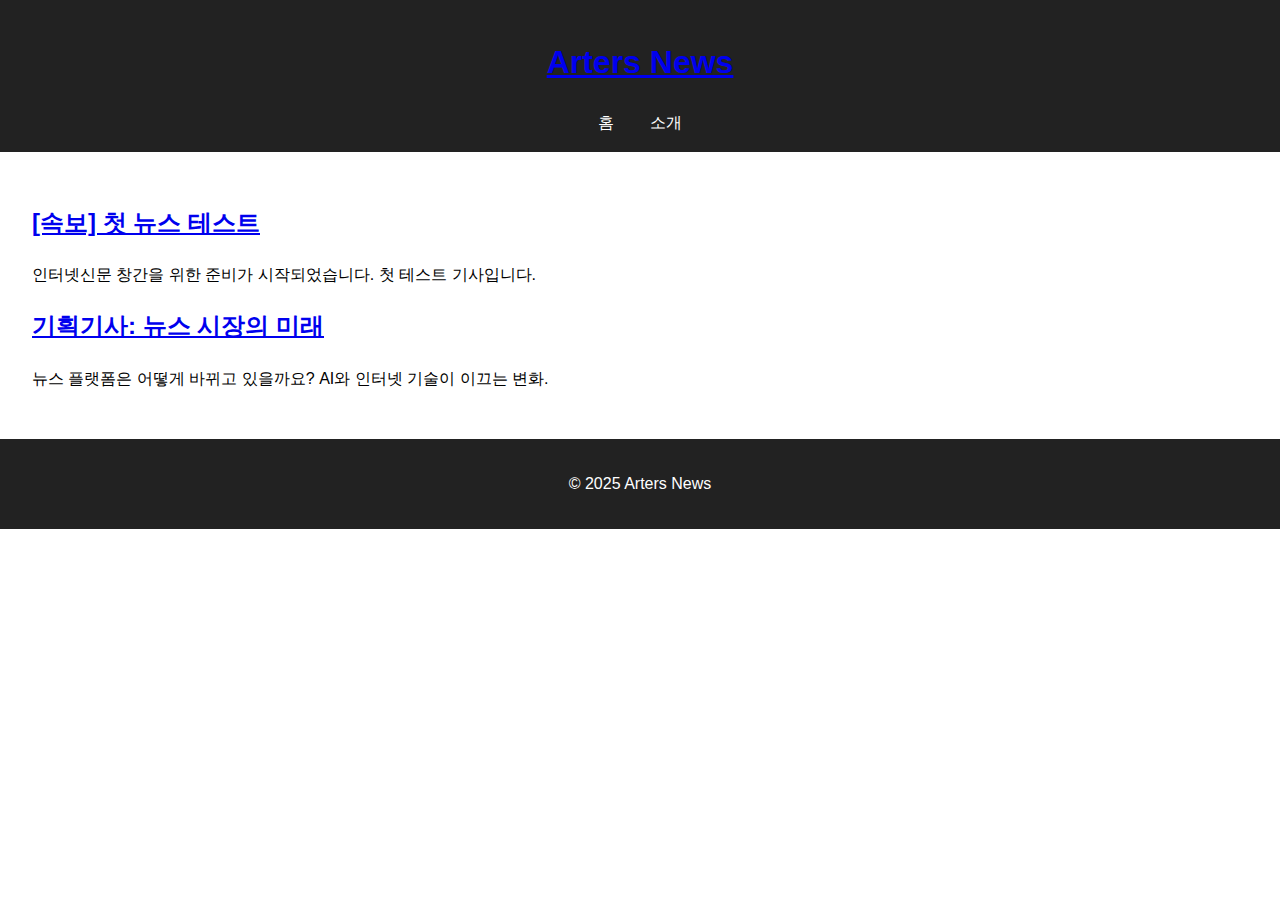
<file: index.html>
<!DOCTYPE html>
<html lang="ko">
<head>
  <meta charset="UTF-8" />
  <meta name="viewport" content="width=device-width, initial-scale=1.0" />
  <title>Arters News</title>
  <link rel="stylesheet" href="assets/css/style.css" />
</head>
<body>
  <header>
    <h1><a href="/">Arters News</a></h1>
    <nav>
      <a href="/">홈</a>
      <a href="/about.html">소개</a>
    </nav>
  </header>
  <main>
    <article>
      <h2><a href="news/article1.html">[속보] 첫 뉴스 테스트</a></h2>
      <p>인터넷신문 창간을 위한 준비가 시작되었습니다. 첫 테스트 기사입니다.</p>
    </article>
    <article>
      <h2><a href="news/article2.html">기획기사: 뉴스 시장의 미래</a></h2>
      <p>뉴스 플랫폼은 어떻게 바뀌고 있을까요? AI와 인터넷 기술이 이끄는 변화.</p>
    </article>
  </main>
  <footer>
    <p>&copy; 2025 Arters News</p>
  </footer>
</body>
</html>
</file>
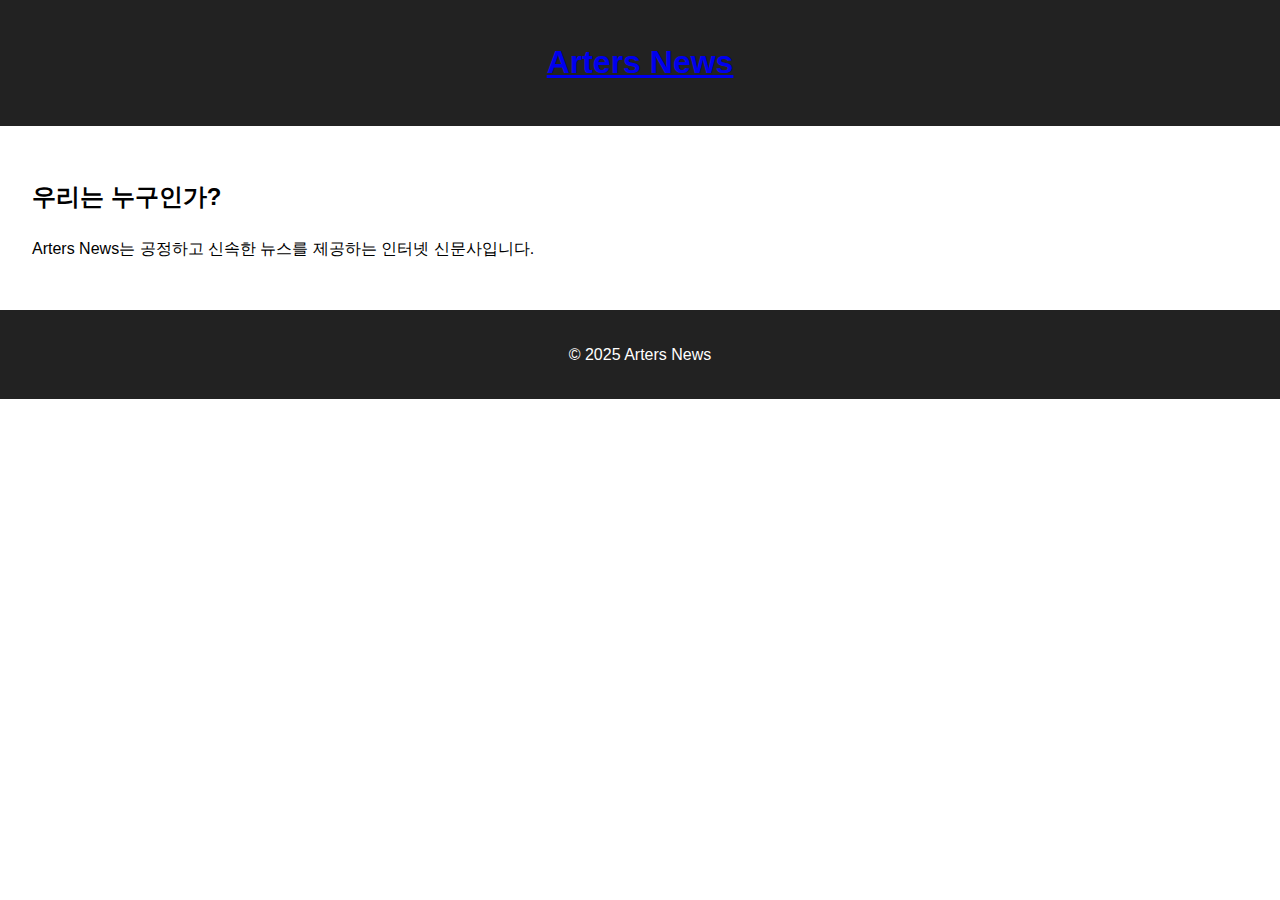
<file: about.html>
<!DOCTYPE html>
<html lang="ko">
<head>
  <meta charset="UTF-8" />
  <meta name="viewport" content="width=device-width, initial-scale=1.0" />
  <title>소개 - Arters News</title>
  <link rel="stylesheet" href="assets/css/style.css" />
</head>
<body>
  <header>
    <h1><a href="/">Arters News</a></h1>
  </header>
  <main>
    <h2>우리는 누구인가?</h2>
    <p>Arters News는 공정하고 신속한 뉴스를 제공하는 인터넷 신문사입니다.</p>
  </main>
  <footer>
    <p>&copy; 2025 Arters News</p>
  </footer>
</body>
</html>
</file>
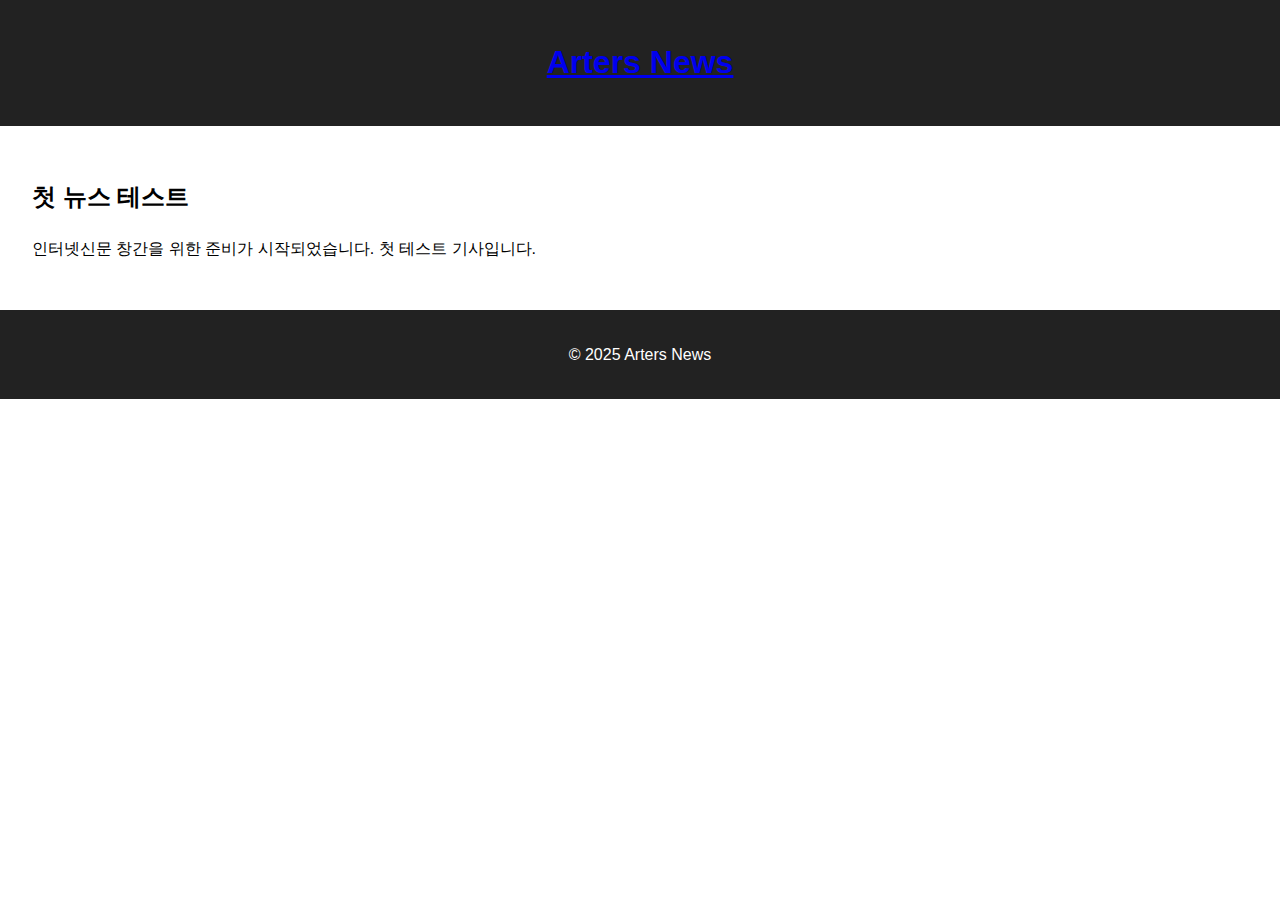
<file: news/article1.html>
<!DOCTYPE html>
<html lang="ko">
<head>
  <meta charset="UTF-8">
  <meta name="viewport" content="width=device-width, initial-scale=1.0">
  <title>속보 - 첫 뉴스</title>
  <link rel="stylesheet" href="../assets/css/style.css">
</head>
<body>
  <header>
    <h1><a href="/">Arters News</a></h1>
  </header>
  <main>
    <h2>첫 뉴스 테스트</h2>
    <p>인터넷신문 창간을 위한 준비가 시작되었습니다. 첫 테스트 기사입니다.</p>
  </main>
  <footer>
    <p>&copy; 2025 Arters News</p>
  </footer>
</body>
</html>
</file>
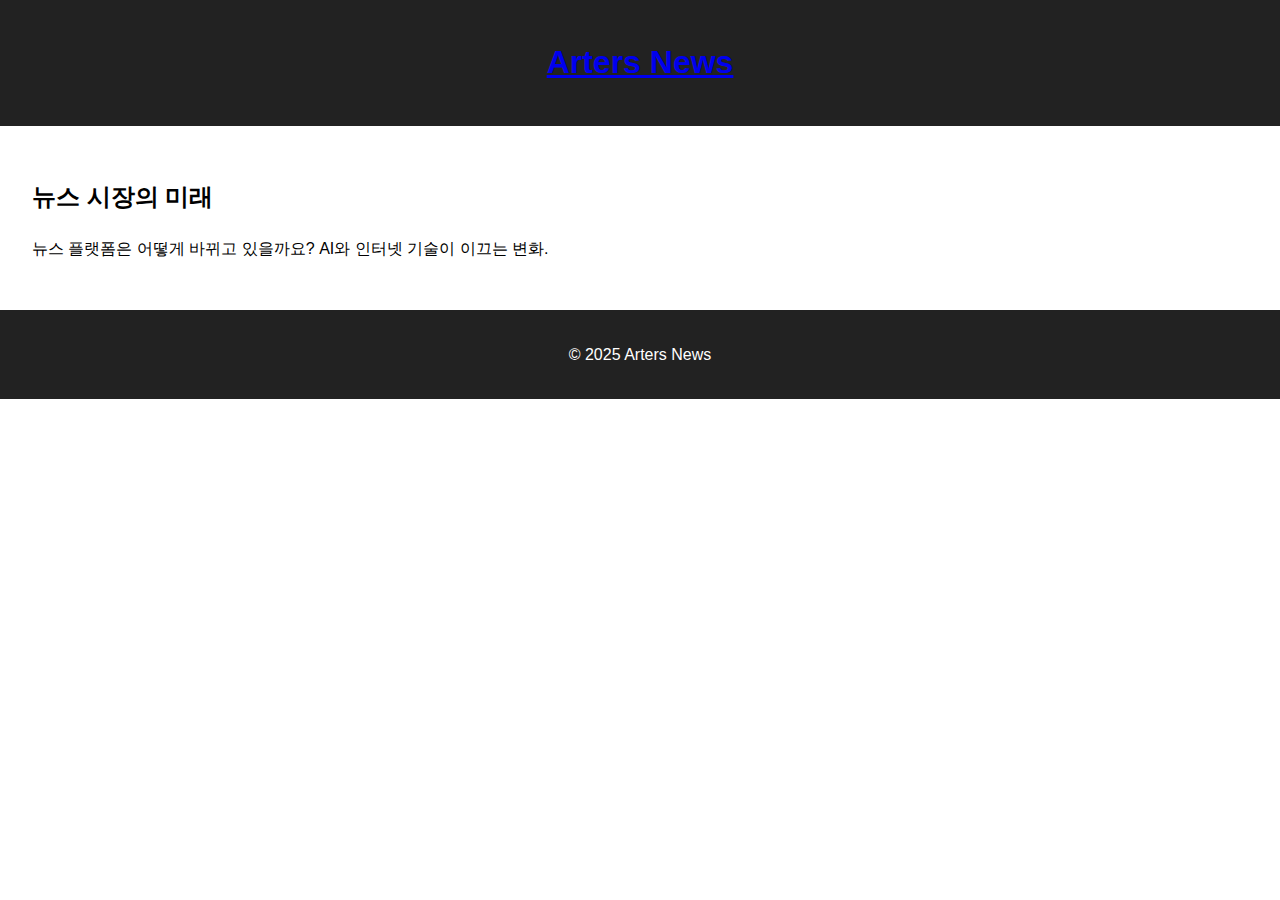
<file: news/article2.html>
<!DOCTYPE html>
<html lang="ko">
<head>
  <meta charset="UTF-8">
  <meta name="viewport" content="width=device-width, initial-scale=1.0">
  <title>기획기사 - 뉴스의 미래</title>
  <link rel="stylesheet" href="../assets/css/style.css">
</head>
<body>
  <header>
    <h1><a href="/">Arters News</a></h1>
  </header>
  <main>
    <h2>뉴스 시장의 미래</h2>
    <p>뉴스 플랫폼은 어떻게 바뀌고 있을까요? AI와 인터넷 기술이 이끄는 변화.</p>
  </main>
  <footer>
    <p>&copy; 2025 Arters News</p>
  </footer>
</body>
</html>
</file>
<file: assets/css/style.css>
body {
  font-family: sans-serif;
  margin: 0;
  padding: 0;
  line-height: 1.6;
}
header, footer {
  background-color: #222;
  color: #fff;
  padding: 1rem;
  text-align: center;
}
nav a {
  color: #fff;
  margin: 0 1rem;
  text-decoration: none;
}
main {
  padding: 2rem;
}
</file>
